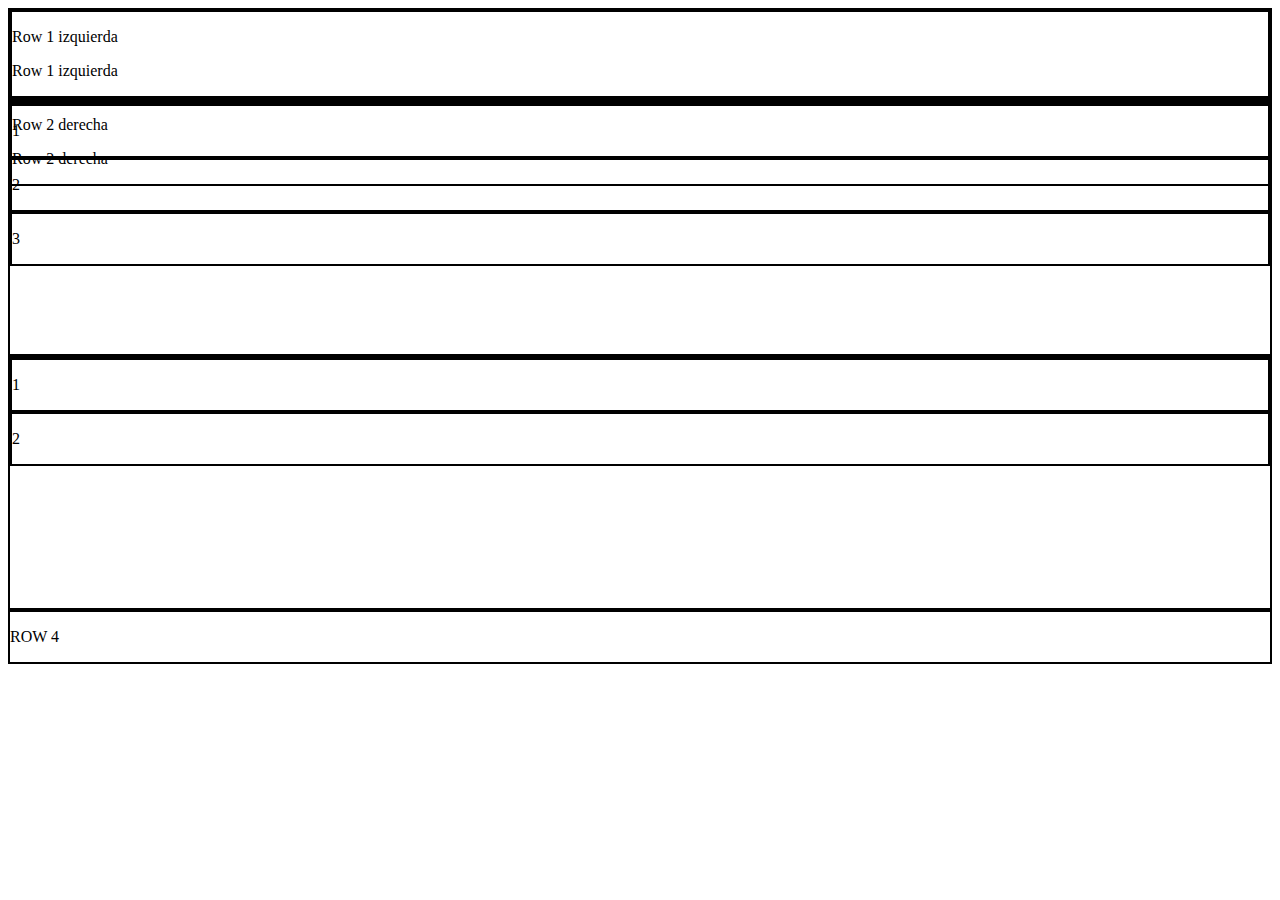
<file: Bootstrap/Bootstrap CDN/index.html>
<!doctype html>
<html lang="en">
  <head>
    <meta charset="utf-8">
    <meta name="viewport" content="width=device-width, initial-scale=1">
    <title>Bootstrap demo</title>
    <link rel="stylesheet" href="style.css">
    <link href="https://cdn.jsdelivr.net/npm/bootstrap@5.2.0-beta1/dist/css/bootstrap.min.css" rel="stylesheet" integrity="sha384-0evHe/X+R7YkIZDRvuzKMRqM+OrBnVFBL6DOitfPri4tjfHxaWutUpFmBp4vmVor" crossorigin="anonymous"> 
  </head>
  <body>

    <div class="container">
        <!-- FILA 1-->
        <div class="row borde encabezado">
            <div class="col-6 borde">
                <div>
                    <p> Row 1 izquierda </p>
                </div>
                
                <div>
                    <p> Row 1 izquierda </p>
                </div>
            </div>
            <div class="col-6 borde">
                <div>
                    <p> Row 2 derecha </p>
                </div>
                
                <div>
                    <p> Row 2 derecha </p>
                </div>
            </div>
        </div>

        <!--FILA 2-->
        <div class="row borde articulo">
            <div class="col-4 borde">
                <p> 1 </p>
            </div>
            <div class="col-4 borde">
                <p> 2 </p>
            </div>
            <div class="col-4 borde">
                <p> 3 </p>
            </div>
        </div>

        <!--FILA 3-->
        <div class="row borde articulo">
            <div class="col-5 borde">
                <p> 1 </p>
            </div>
            <div class="col-7 borde">
                <p> 2 </p>
            </div>
            
        </div>

        <!--FILA 4-->
        <div class="row borde">
            <p> ROW 4 </p>
        </div>
        
        
    </div>


    <script src="https://cdn.jsdelivr.net/npm/bootstrap@5.2.0-beta1/dist/js/bootstrap.bundle.min.js" integrity="sha384-pprn3073KE6tl6bjs2QrFaJGz5/SUsLqktiwsUTF55Jfv3qYSDhgCecCxMW52nD2" crossorigin="anonymous"></script>
  </body>
</html>
</file>
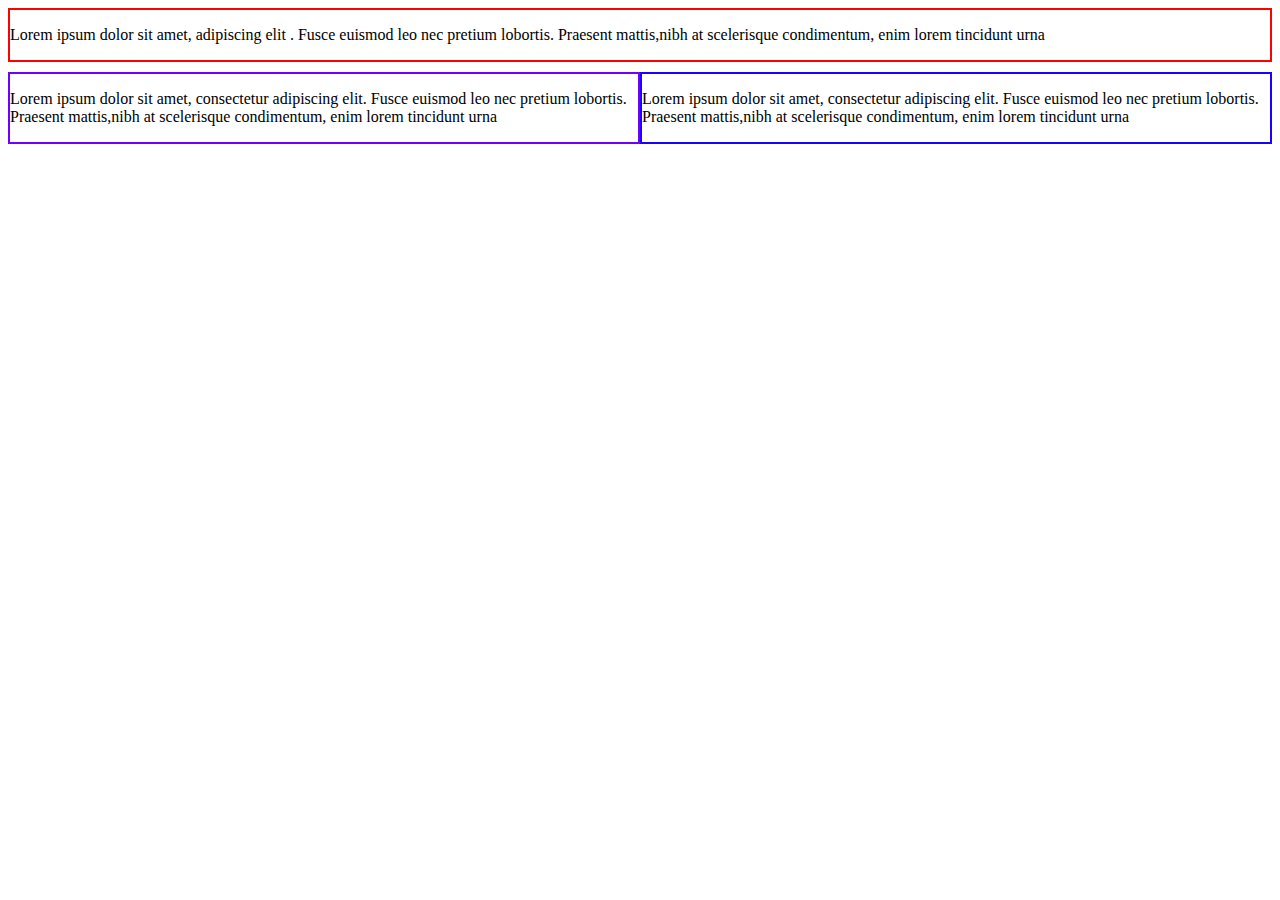
<file: Ejemplo Flex/Flex.html>
<!DOCTYPE html>
<html lang="en">
<head>
    <meta charset="UTF-8">
    <meta http-equiv="X-UA-Compatible" content="IE=edge">
    <meta name="viewport" content="width=device-width, initial-scale=1.0">
    <title>Ejercicio Flex</title>
    <link rel="stylesheet" href="Flex.css">
</head>
<body>
    

<div class="Padre"> 

    <div class="div1">
        <p> Lorem ipsum dolor sit amet, <span class="resaltar"> adipiscing 
            elit </span>. Fusce euismod leo nec pretium lobortis. Praesent
            mattis,nibh at scelerisque condimentum, enim lorem
            tincidunt urna </p>
    </div>

    <div class="Padre2">

        <div class="div2">
            <p> Lorem ipsum dolor sit amet, consectetur adipiscing
                elit. Fusce euismod leo nec pretium lobortis. Praesent
                mattis,nibh at scelerisque condimentum, enim lorem
                tincidunt urna </p>
        </div>

        <div class="div3">
            <p> Lorem ipsum dolor sit amet, consectetur adipiscing
                elit. Fusce euismod leo nec pretium lobortis. Praesent
                mattis,nibh at scelerisque condimentum, enim lorem
                tincidunt urna </p>
        </div>
    
    </div>

</div>


</body>
</html>
</file>
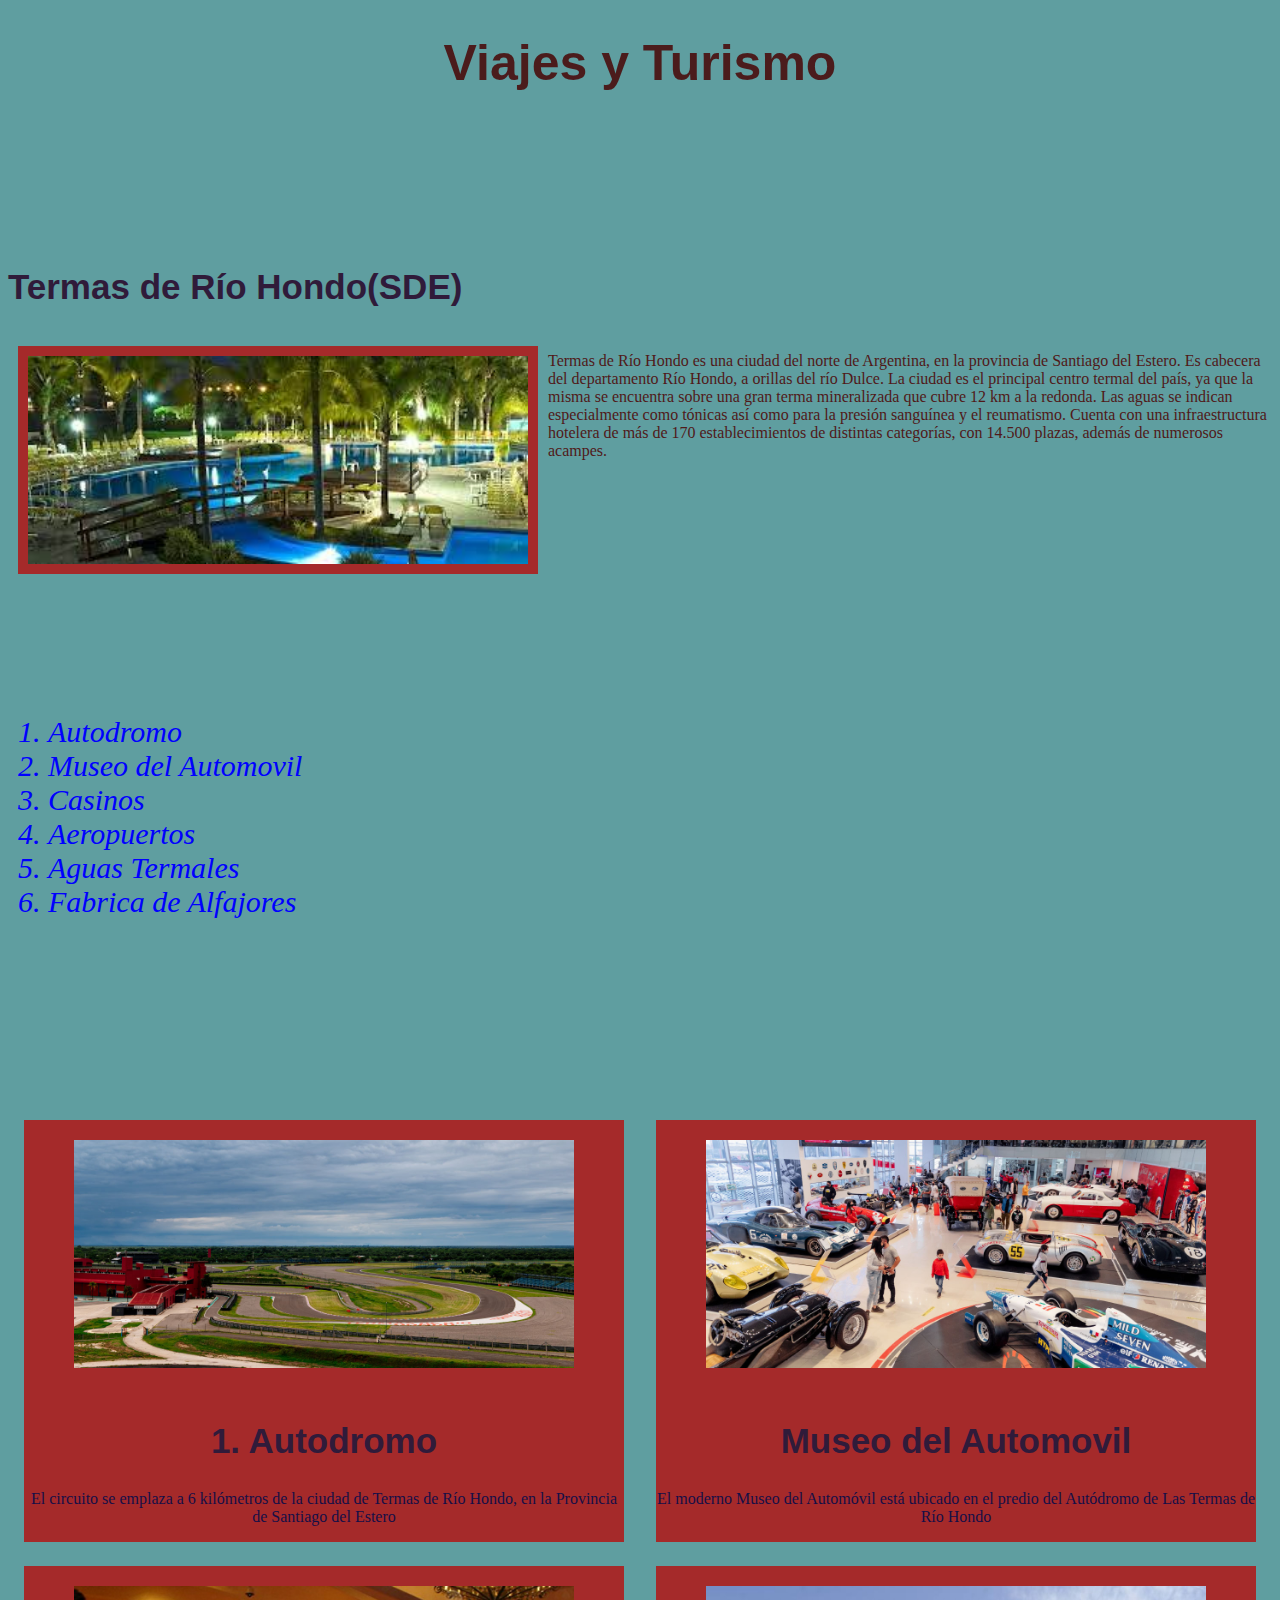
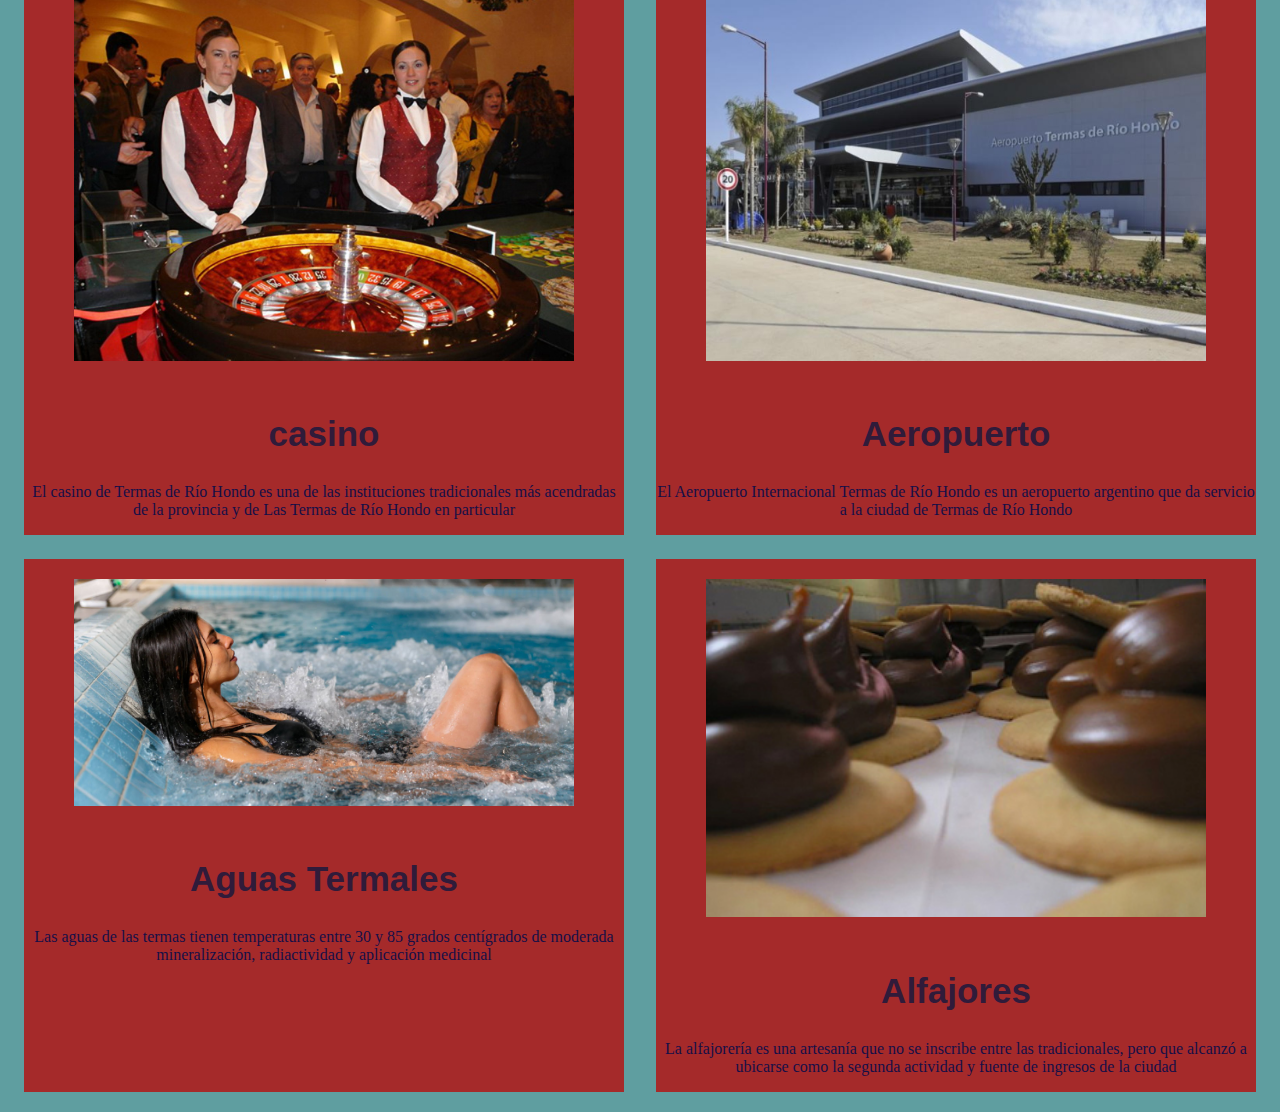
<file: tarea 2/tarea2.html>
<!DOCTYPE html>
<html lang="en">
<head>
    <meta charset="UTF-8">
    <meta http-equiv="X-UA-Compatible" content="IE=edge">
    <meta name="viewport" content="width=device-width, initial-scale=1.0">
    <title>Tarea 2</title>
    <link rel="stylesheet" href="tarea2.css">
    
</head>
<body>
    
    <h1> Viajes y Turismo </h1>
    <h2>Termas de Río Hondo(SDE)</h1>

    <div class="encabezado">

        <div class="img">
            <img src="termas 1.jpg" alt="">
        </div>
        
        <div>
            <P> Termas de Río Hondo es una ciudad del norte de Argentina, en la provincia de Santiago del Estero.
                Es cabecera del departamento Río Hondo, a orillas del río Dulce. La ciudad es el principal centro 
                termal del país, ya que la misma se encuentra sobre una gran terma mineralizada que cubre 12 km
                a la redonda. Las aguas se indican especialmente como tónicas así como para la presión sanguínea
                y el reumatismo. Cuenta con una infraestructura hotelera de más de 170 establecimientos de distintas categorías,
                con 14.500 plazas, además de numerosos acampes.</P>
        </div>

    </div>
        
    

    <ol>
        <li>Autodromo</li>
        <li>Museo del Automovil</li>
        <li>Casinos</li>
        <li>Aeropuertos</li>
        <li>Aguas Termales</li>
        <li>Fabrica de Alfajores</li>
    </ol>
    
    <div class="cuerpo">
        
        <div class="contenedorGeneral">
            
            <img src="autodromo.jpg" alt="">
                
            <h2>1. Autodromo</h2>

            <p> <span class="resaltar"> El circuito se emplaza a 6 kilómetros de la ciudad de Termas de Río Hondo, en la Provincia de Santiago del Estero </span> </p>
        </div>

        <div class="contenedorGeneral">
            <img src="museoautomovil.jpg" alt="">
            <h2>Museo del Automovil</h2>
            <p> <span class="resaltar"> El moderno Museo del Automóvil está ubicado en el predio del Autódromo de Las Termas de Río Hondo </span> </p>
        </div>

    </div>


    <div class="cuerpo">
        <div class="contenedorGeneral">
            <img src="casino.jpg" alt="">
            <h2>casino</h2>
            <p> <span class="resaltar"> El casino de Termas de Río Hondo es una de las instituciones tradicionales más acendradas de la provincia y de Las Termas de Río Hondo en particular </span> </p>
        </div>

        <div class="contenedorGeneral">
            <img src="aeropuerto.jpg" alt="">
            <h2> Aeropuerto</h2>
            <p> <span class="resaltar"> El Aeropuerto Internacional Termas de Río Hondo es un aeropuerto argentino que da servicio a la ciudad de Termas de Río Hondo </span> </p>
        </div>
    </div>        
        

    <div class="cuerpo">
        <div class="contenedorGeneral">
            <img src="aguastermales.jpg" alt="">
            <h2>Aguas Termales</h2>
            <p> <span class="resaltar"> Las aguas de las termas tienen temperaturas entre 30 y 85 grados centígrados de moderada mineralización, radiactividad y aplicación medicinal </span> </p>
        </div>

        <div class="contenedorGeneral">
            <img src="alfajores.jpg" alt="">
            <h2>Alfajores</h2>
            <p> <span class="resaltar"> La alfajorería es una artesanía que no se inscribe entre las tradicionales, pero que alcanzó a ubicarse como la segunda actividad y fuente de ingresos de la ciudad </span> </p>
        </div>
    
    </div>




</body>





</html>
</file>
<file: Bootstrap/Bootstrap CDN/style.css>
.borde{
    border: 2px solid black;
}

.encabezado{
    height: 90px;
}

.articulo{
    height: 250px;
}
</file>
<file: Ejemplo Flex/Flex.css>
.Padre{
    display: flex;
    flex-direction: column;
    
    
    
    
}

.Padre2{
    display: flex;
    margin-top: 10px;
    
        
    
}

.div1{
    border: solid 2px rgb(255, 0, 0);
    width: auto;
    
    
}

.div2{
    border: solid 2px rgb(111, 0, 255);
    
    
}

.div3{
    border: solid 2px rgb(25, 0, 255);
    
    
}












/*.resaltar{
    color: blue;
    font-size: 20px;
    font-family: cursive;
}

.div1{
    width: 500px;
    margin: 0 auto;
    border: solid 2px red ;
    
}

.div2{
    width: 500px;
    margin: 0 auto;
    border: solid 2px rgb(0, 4, 255) ;
    
}

.div3{
    border: solid 3px violet;
} */
</file>
<file: tarea 2/tarea2.css>
h1{
    font-size: 50px;
    text-align: center;
    font-family: 'Segoe UI', Tahoma, Geneva, Verdana, sans-serif;
    color: rgb(75, 28, 28);
    height: 200px;
}

h2{
    font-size: 35px;
    font-family: 'Franklin Gothic Medium', 'Arial Narrow', Arial, sans-serif;
    color: rgb(48, 27, 58);
    height: auto;
    width: auto;
}

p{
    font-size: auto;
    font-family: fantasy;
    color: rgb(80, 25, 25);
    
}

ol{
    font-size: 30px;
    color: blue;
    font-style: italic;
    height: auto;
    margin-top: 10%;
    margin-bottom: 15%;
}

img{
    height: auto;
    width: 500px;
    border: solid 10px brown;
    margin: 10px;
}

.contenedorGeneral{
    background-color: brown;
    border: solid 2px cadetblue;
    width: 600px;
    height: auto;
    margin: 10px;
    /*display: inline-block;*/
    text-align: center;
    
}

body{
    background-color: cadetblue;
}

.resaltar{
    font-family: cursive;
    color: rgb(21, 15, 71);
}

.encabezado{
    display: flex;
}

.cuerpo{
    display: flex;
    flex-direction: row;
    justify-content: space-around;
}
</file>
